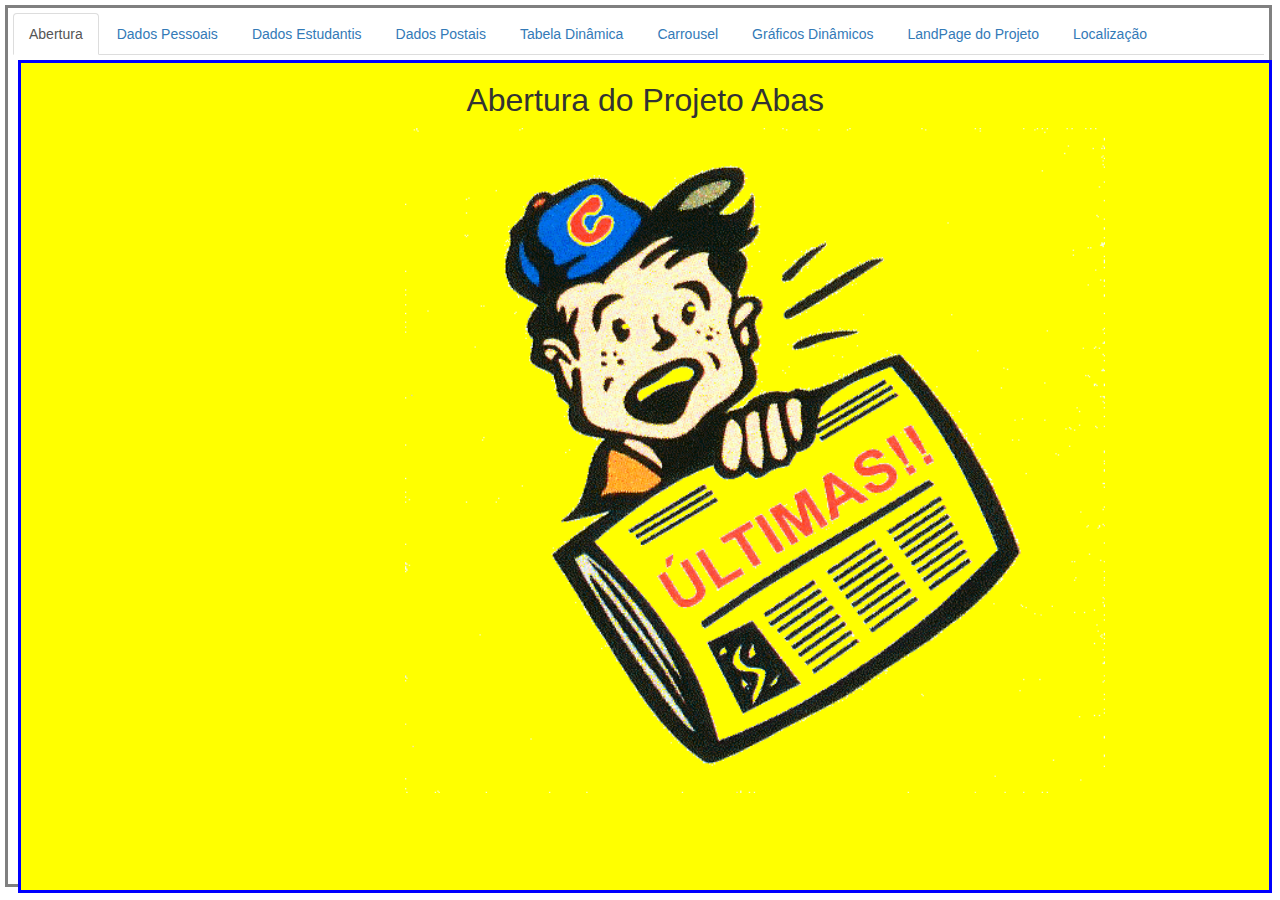
<file: dadosaluno-tabela-carrousel-graficos-page-localizacao/index.html>
<!DOCTYPE html>
<html lang="pt-BR">
<head>
  <title>Formulário Abas</title>
  <meta charset="utf-8">
  <meta name="viewport" content="width=device-width, initial-scale=1">
  <link rel="stylesheet" href="https://maxcdn.bootstrapcdn.com/bootstrap/3.4.1/css/bootstrap.min.css">
  <script src="https://ajax.googleapis.com/ajax/libs/jquery/3.7.1/jquery.min.js"></script>
  <script src="https://maxcdn.bootstrapcdn.com/bootstrap/3.4.1/js/bootstrap.min.js"></script>

  <link rel="stylesheet" type="text/css" media="screen" href="./style/style.css" />

</head>
<body>

<div class="container">
  <!-- <h2>Abas Dinâmicas</h2> -->
  <ul class="nav nav-tabs">
    <li class="active"><a data-toggle="tab" href="#abertura">Abertura</a></li>
    <li><a data-toggle="tab" href="#menu1">Dados Pessoais</a></li>
    <li><a data-toggle="tab" href="#menu2">Dados Estudantis</a></li>
    <li><a data-toggle="tab" href="#menu3">Dados Postais</a></li>
    <li><a data-toggle="tab" href="#menu4">Tabela Dinâmica</a></li>
    <li><a data-toggle="tab" href="#menu5">Carrousel</a></li>
    <li><a data-toggle="tab" href="#menu6">Gráficos Dinâmicos</a></li>
    <li><a data-toggle="tab" href="#menu7">LandPage do Projeto</a></li>
    <li><a data-toggle="tab" href="#menu8">Localização</a></li>
  </ul>

  <div class="tab-content">
    <div id="abertura" class="tab-pane fade in active">
      <h2 style="text-align: center; font-size: xx-large;">Abertura do Projeto Abas </h2> 
      <img src="./images/noticias.gif" alt="Abertura" style="width:60%;max-width:700px; margin-left: 30vw;">        
    </div>

    <div id="menu1" class="tab-pane fade">
      <figure>
        <!-- <img src="./images/mapa.png" alt="Mapa de Localização" style="width:100%;max-width:600px"> -->
        <img src="./images/pessoais.PNG" alt="Dados Pessoais" style="width:100%;max-width:1000px; margin-left: 20vw;">  
        <figcaption>Figura 1: Dados Pessoais do Aluno</figcaption>  
      </figure>
    </div>

    <div id="menu2" class="tab-pane fade">
      <!-- <h3>Ddos Postais</h3> -->
      <p>Sed ut perspiciatis unde omnis iste natus error sit voluptatem accusantium doloremque laudantium, totam rem aperiam.</p>
    </div>

    <div id="menu3" class="tab-pane fade">
      <h3>Dados Postais</h3>
      <p>Eaque ipsa quae ab illo inventore veritatis et quasi architecto beatae vitae dicta sunt explicabo.</p>
    </div>

    <div id="menu4" class="tab-pane fade">
      <h3>Tabela Dinâmica</h3>
      <p>Eaque ipsa quae ab illo inventore veritatis et quasi architecto beatae vitae dicta sunt explicabo.</p>
    </div>

    <div id="menu5" class="tab-pane fade">
      <h3>Carrousel</h3>
      <p>Ut enim ad minim veniam, quis nostrud exercitation ullamco laboris nisi ut aliquip ex ea commodo consequat.</p>
    </div>

    <div id="menu6" class="tab-pane fade">
      <h3>Gráficos</h3>
      <p>Sed ut perspiciatis unde omnis iste natus error sit voluptatem accusantium doloremque laudantium, totam rem aperiam.</p>
    </div>

    <div id="menu7" class="tab-pane fade">
      <h3>LandPage do Projeto</h3>
      <p>Eaque ipsa quae ab illo inventore veritatis et quasi architecto beatae vitae dicta sunt explicabo.</p>
    </div>

    <div id="menu8" class="tab-pane fade">
        <div class="row">
            <div class="col-md-12">
                <h3 class="text-center">Lanchão Franca</h3>
                <div class="text-center" style="margin-bottom: 20px;"> </div>
                <div style="height: 70vh; width: 95vw; margin-left: 30px;" >
                  <iframe src="https://www.google.com/maps/embed?pb=!1m18!1m12!1m3!1d2250.0439739756594!2d-47.387173633410725!3d-20.5353433476959!2m3!1f0!2f0!3f0!3m2!1i1024!2i768!4f13.1!3m3!1m2!1s0x94b0a61a2bab6353%3A0x747d97e57c257c46!2sEst%C3%A1dio%20Municipal%20Doutor%20Lancha%20Filho!5e1!3m2!1spt-BR!2sbr!4v1761671422141!5m2!1spt-BR!2sbr"      width="100%" 
                        height="100%" 
                        style="border:0; border-radius: 5px;" 
                        allowfullscreen="" 
                        loading="lazy" 
                        referrerpolicy="no-referrer-when-downgrade">
                    </iframe>
                </div>
            </div>
        </div>
    </div>

  </div>
</div>

</body>
</html>
</file>
<file: dadosaluno-tabela-carrousel-graficos-page-localizacao/style/style.css>
.container {
    border: 3px solid grey;
    height: 98vh;
    width: 99vw;
    margin: 5px;
    padding: 5px;
}

#mmmhome {
    /* background-color: aqua; */
    /* border: 1px solid black; */
    height: 97vh;
    width: 98vw;

}

#abertura {
    background-color: yellow;
    border: 3px solid blue;
    height: 92.5vh;
    width: 98vw;
    margin: 5px;

}
</file>
